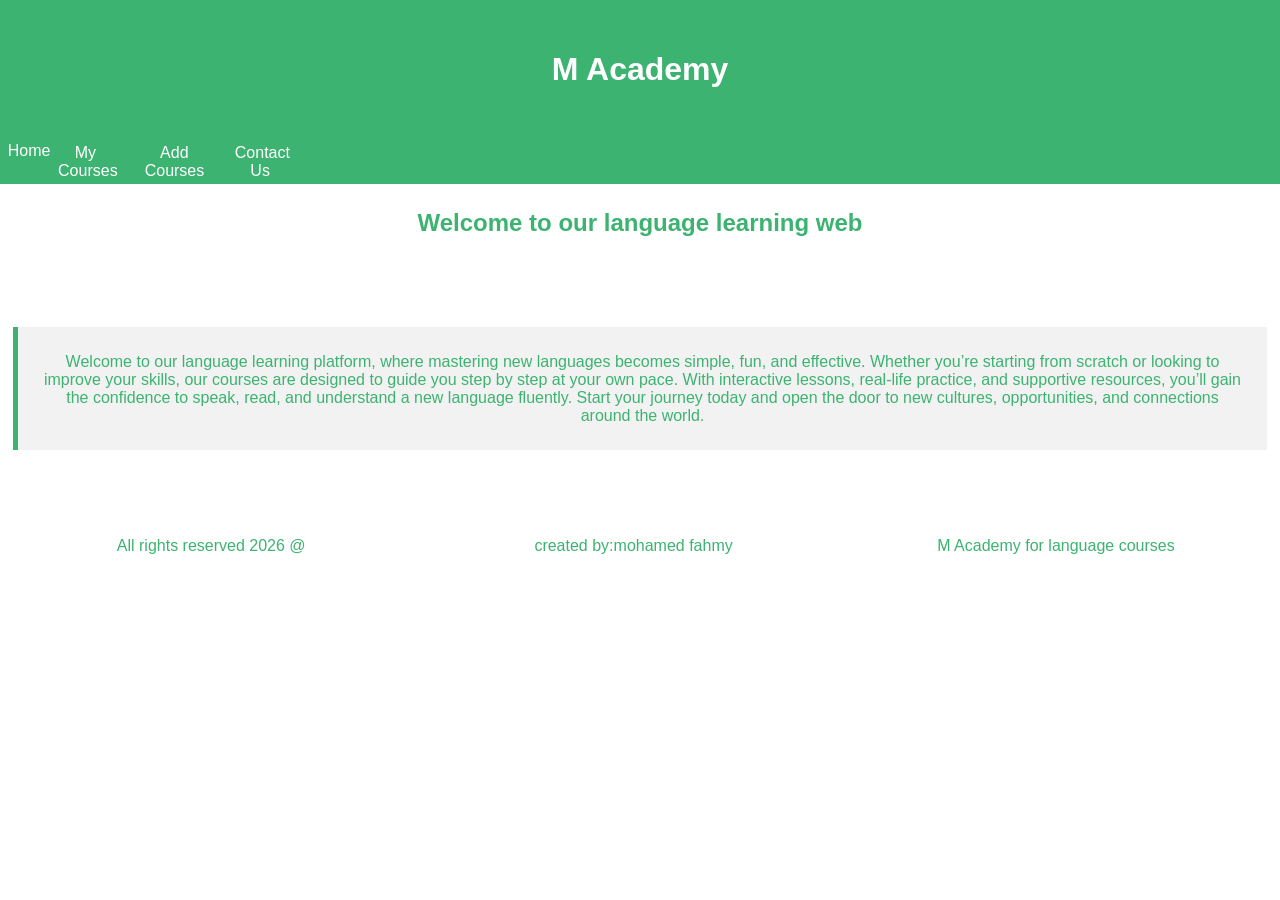
<file: index.html>
<html>
    <head>
        <title>home page</title>
        <meta charset="UTF-8">
        <meta name="viewport" content="courses page">
        <link rel="stylesheet" href="style.css">             <!--css link-->
    </head>
    <body>
        <header>
          <h1> M Academy</h1>
          <nav>
             <ul>
               <li> <a href="index.html">Home</a> </li>
               <li> <a href="second_page.html">My Courses</a> </li>
               <li> <a href="third_page.html">Add Courses</a> </li>
               <li> <a href="fourth_page.html">Contact Us</a> </li>
             </ul>
          </nav>   
        </header>
    <section>
      <h2>Welcome to our language learning web</h2>
      <p class="p1"> 
        Welcome to our language learning platform, where mastering new languages becomes simple,
        fun, and effective. Whether you’re starting from scratch or looking to improve your skills,
        our courses are designed to guide you step by step at your own pace. With interactive lessons,
        real-life practice, and supportive resources, you’ll gain the confidence to speak, read,
         and understand a new language fluently. Start your journey today and open the door
         to new cultures, opportunities, and connections around the world.
      </p><br><br>
    </section>
    <footer>
          <p class="bottom">All rights reserved 2026 @</p>
          <p class="bottom">created by:mohamed fahmy</p> 
          <p class="bottom">M Academy for language courses </p>
        </footer>
    </body>
</html>
</file>
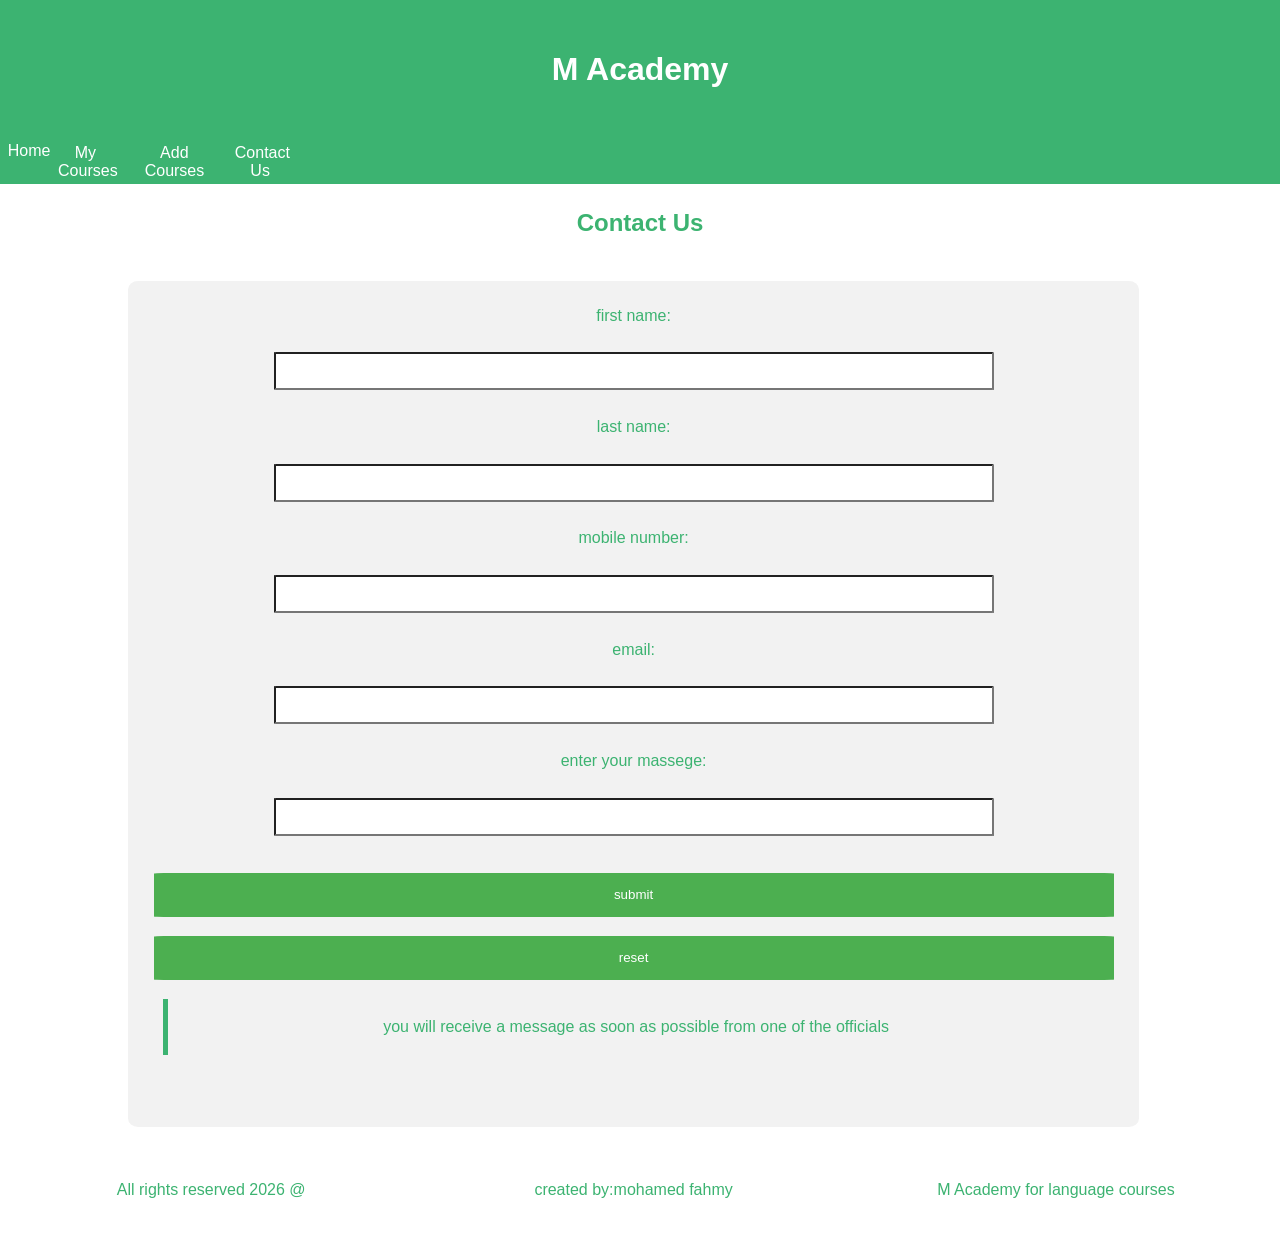
<file: fourth_page.html>
<html>
    <head>
        <title>Contact Us</title>
        <meta charset="UTF-8">
        <meta name="viewport" content="width=device-width, initial-scale=1.0">
        <link rel="stylesheet" href="style.css">             <!--css link-->
    </head>
    <body>
        <header class="my head">
          <h1> M Academy</h1>
          <nav>
             <ul>
               <li> <a href="index.html">Home</a> </li>
               <li> <a href="second_page.html">My Courses</a> </li>
               <li> <a href="third_page.html">Add Courses</a> </li>
               <li> <a href="fourth_page.html">Contact Us</a> </li>
             </ul>
          </nav>   
        </header>
        <section>
           <h2>Contact Us</h2><br>
           <form>
            <label for="fname">first name:</label><br>
            <input type="text" name="fname"><br><br>
            <label for="lname">last name:</label><br>
            <input type="text" name="lname"><br><br>
            <label for="number">mobile number:</label><br>
            <input type="text" name="number"><br><br>
            <label for="email">email:</label><br>
            <input type="text" name="email"><br><br>
            <label for="massege">enter your massege:</label><br>
            <input type="text" name="massege"><br><br>
            <input type="submit" value="submit">
            <input type="reset" value="reset"><br>
            <p class="note">you will receive a message as soon as possible from one of the officials</p><br><br>
           </form>
        </section>
        <footer>
          <p class="bottom">All rights reserved 2026 @</p>
          <p class="bottom">created by:mohamed fahmy</p> 
          <p class="bottom">M Academy for language courses </p>
        </footer>
        </body>
</html>
</file>
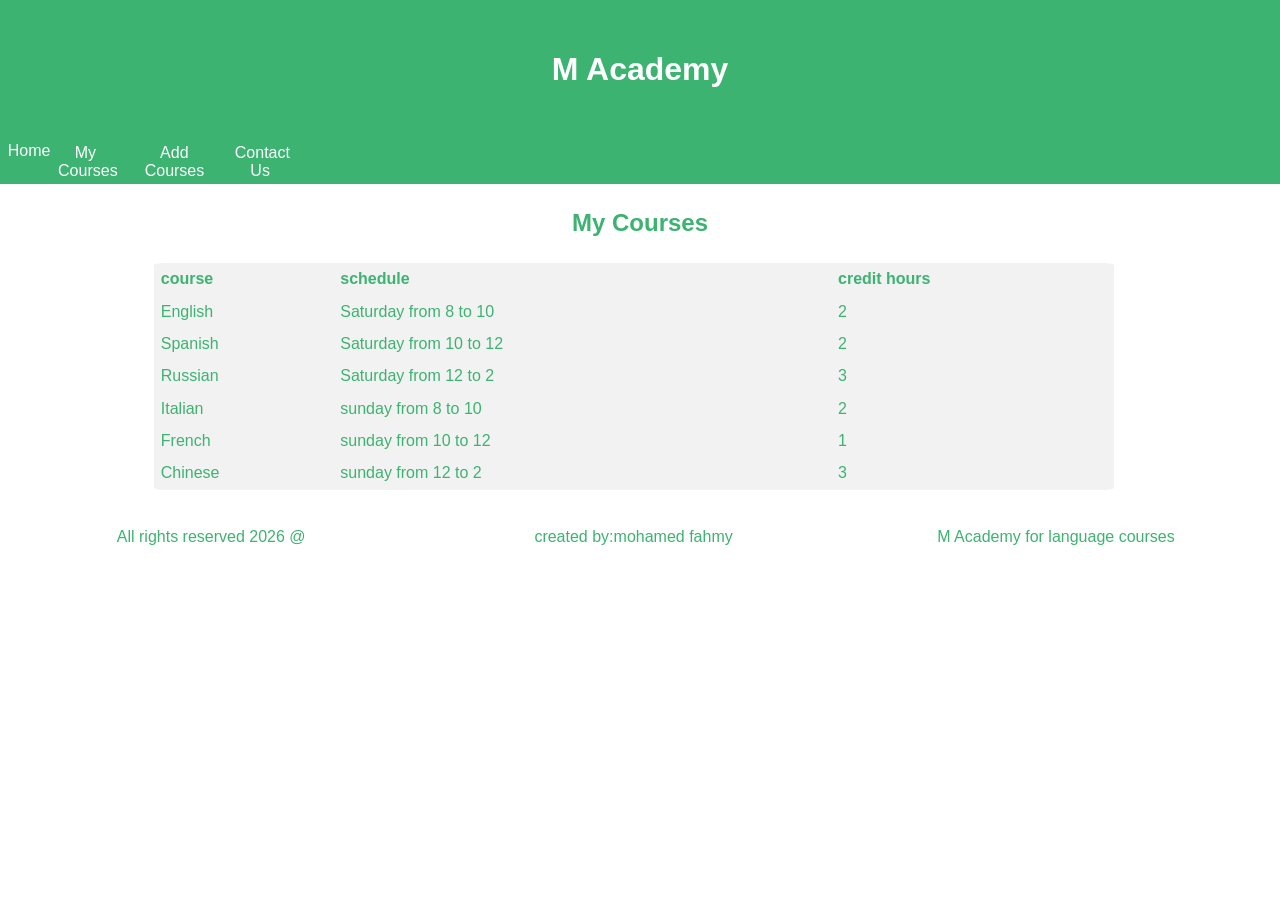
<file: second_page.html>
<html>
    <head>
        <title>My Courses</title>
        <meta charset="UTF-8">
        <meta name="viewport" content="width=device-width, initial-scale=1.0">
        <link rel="stylesheet" href="style.css">             <!--css link-->
    </head>
    <body>
        <header class="my head">
          <h1> M Academy</h1>
          <nav>
             <ul>
               <li> <a href="index.html">Home</a> </li>
               <li> <a href="second_page.html">My Courses</a> </li>
               <li> <a href="third_page.html">Add Courses</a> </li>
               <li> <a href="fourth_page.html">Contact Us</a> </li>
             </ul>
          </nav>   
        </header>
        <section>
         <h2>My Courses</h2>
         <table width="500">
           <tr>
              <th>course</th>
              <th>schedule</th>
              <th>credit hours</th>
           </tr>
           <tr>
               <td>English</td>
               <td>Saturday from 8 to 10</td>
               <td class="center">2</td>
           </tr>
           <tr>
               <td>Spanish</td>
               <td>Saturday from 10 to 12</td>
               <td class="center">2</td>
           </tr>
           <tr>
               <td>Russian</td>
               <td>Saturday from 12 to 2</td>
               <td class="center">3</td>
           </tr>
           <tr>
                <td>Italian</td>
                <td>sunday from 8 to 10</td>
                <td class="center">2</td>
           </tr>
           <tr>
                <td>French</td>
                <td>sunday from 10 to 12</td>
                <td class="center">1</td>
           </tr>
           <tr>
                <td>Chinese</td>
                <td>sunday from 12 to 2</td>
                <td class="center">3</td>
           </tr>
        </table>
        </section>
        <footer>
          <p class="bottom">All rights reserved 2026 @</p>
          <p class="bottom">created by:mohamed fahmy</p> 
          <p class="bottom">M Academy for language courses </p>
        </footer>
    </body>
</html>
</file>
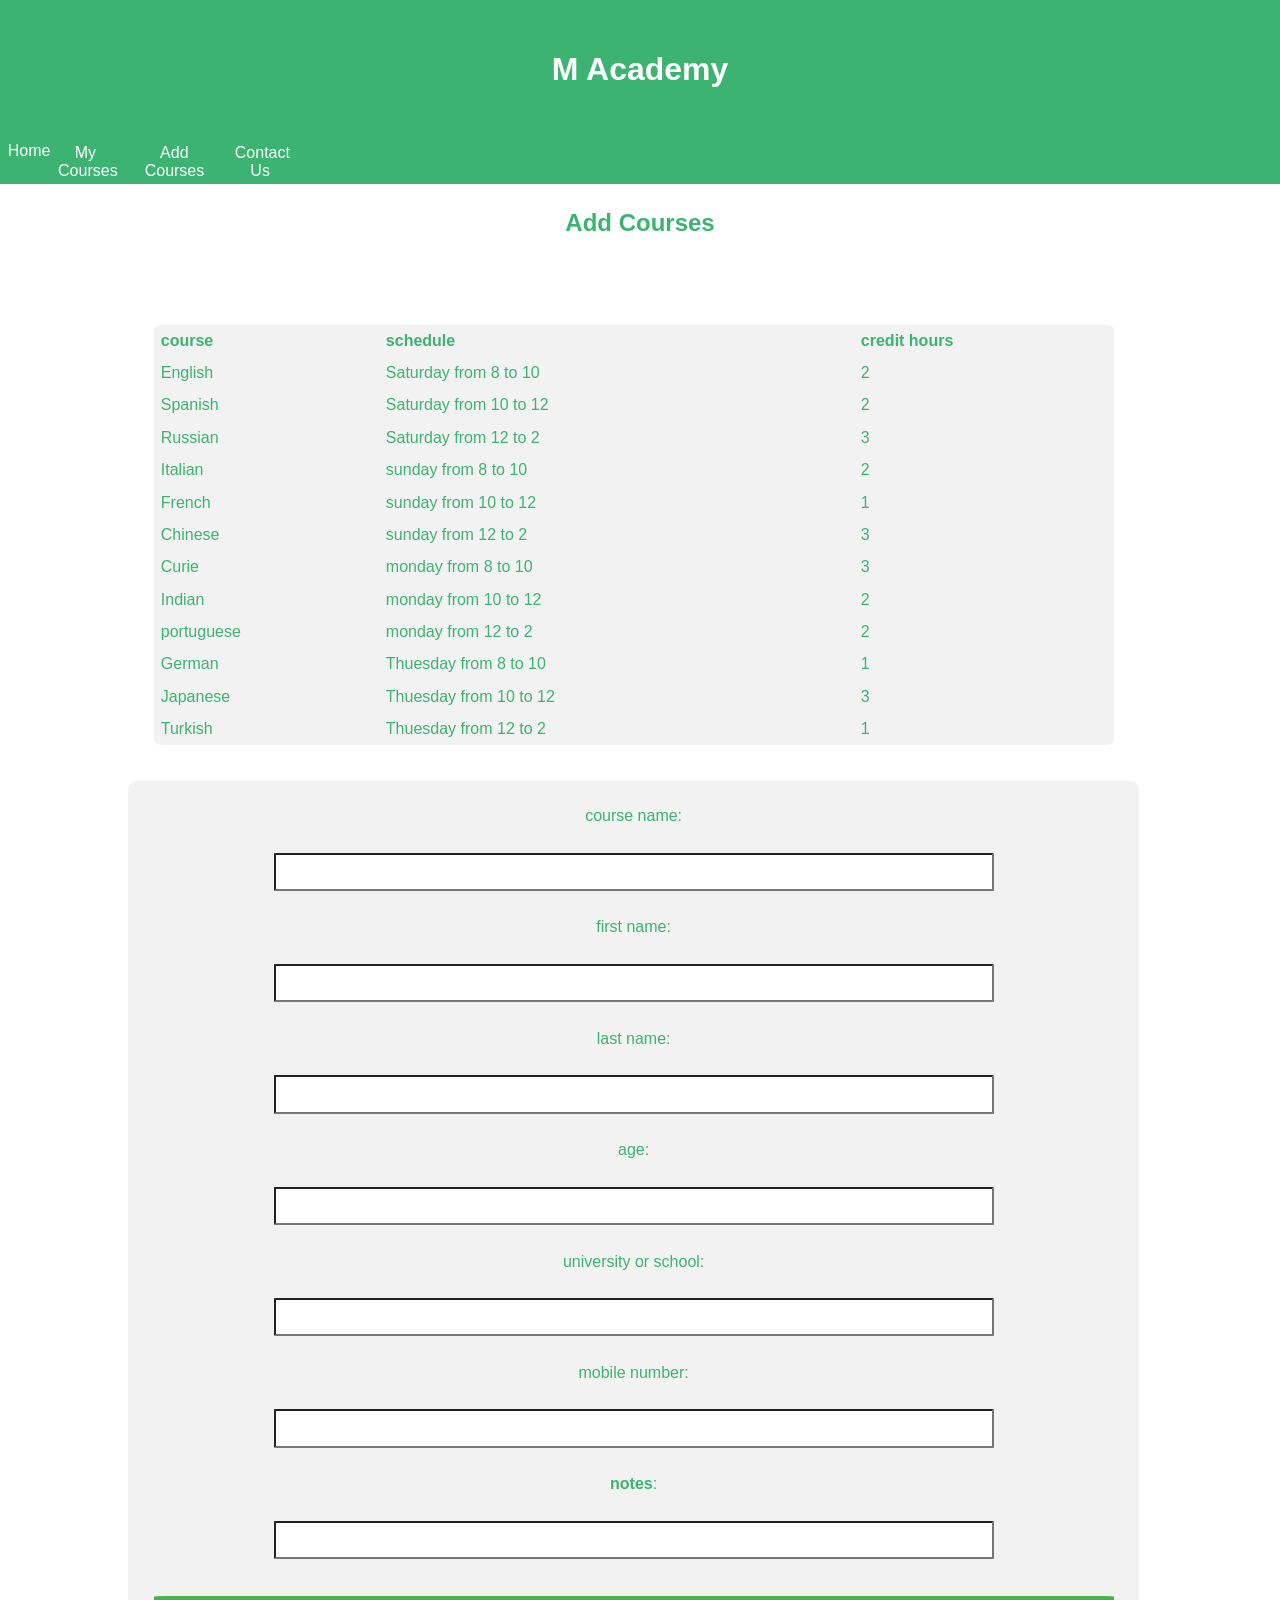
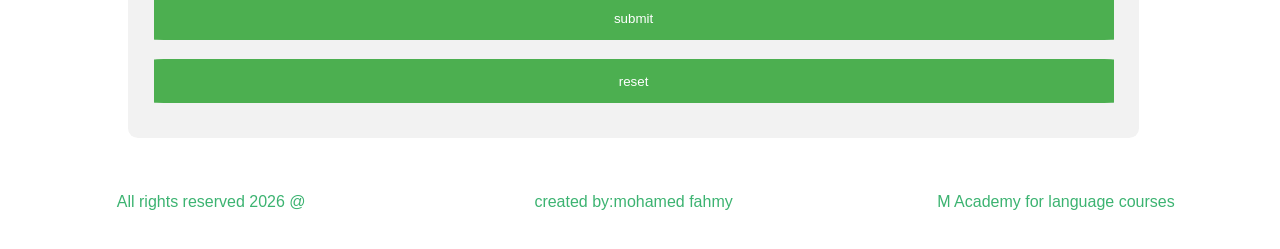
<file: third_page.html>
<html>
    <head>
        <title>Add Course</title>
        <meta charset="UTF-8">
        <meta name="viewport" content="width=device-width, initial-scale=1.0">
        <link rel="stylesheet" href="style.css">             <!--css link-->
    </head>
    <body>
        <header class="my head">
            <h1> M Academy</h1>
            <nav>
              <ul>
                <li> <a href="index.html">Home</a> </li>
                <li> <a href="second_page.html">My Courses</a> </li>
                <li> <a href="third_page.html">Add Courses</a> </li>
                <li> <a href="fourth_page.html">Contact Us</a> </li>
              </ul>
            </nav>   
        </header>
        <section>
              <h2>Add Courses</h2><br><br>
             <table width="500">
                   <tr>
                      <th>course</th>
                      <th>schedule</th>
                      <th>credit hours</th>
                   </tr>
                   <tr>
                      <td>English</td>
                      <td>Saturday from 8 to 10</td>
                      <td class="center">2</td>
                    </tr>
                    <tr>
                      <td>Spanish</td>
                      <td>Saturday from 10 to 12</td>
                      <td class="center">2</td>
                    </tr>
                    <tr>
                      <td>Russian</td>
                      <td>Saturday from 12 to 2</td>
                      <td class="center">3</td>
                    </tr>
                    <tr>
                      <td>Italian</td>
                      <td>sunday from 8 to 10</td>
                      <td class="center">2</td>
                    </tr>
                    <tr>
                      <td>French</td>
                      <td>sunday from 10 to 12</td>
                      <td class="center">1</td>
                    </tr>
                    <tr>
                      <td>Chinese</td>
                      <td>sunday from 12 to 2</td>
                      <td class="center">3</td>
                    </tr>
                    <tr>
                      <td>Curie</td>
                      <td>monday from 8 to 10</td>
                      <td class="center">3</td>
                    </tr> 
                    <tr>
                      <td>Indian</td>
                      <td>monday from 10 to 12</td>
                      <td class="center">2</td>
                    </tr>
                    <tr>
                      <td>portuguese</td>
                      <td>monday from 12 to 2</td>
                      <td class="center">2</td>
                    </tr>
                    <tr>
                       <td>German</td>
                      <td> Thuesday from 8 to 10</td>
                      <td class="center">1</td>
                    </tr>
                     <tr>
                       <td>Japanese</td>
                       <td> Thuesday from 10 to 12</td>
                       <td class="center">3</td>
                     </tr>
                     <tr>
                       <td>Turkish</td>
                       <td> Thuesday from 12 to 2</td>
                       <td class="center">1</td>
              </table><br><br>
             <form>  
              <label for="add">course name:</label><br>
              <input type="text" name="add"><br><br>
              <label for="fname">first name:</label><br>
              <input type="text" name="fname"><br><br>
              <label for="lname">last name:</label><br>
              <input type="text" name="lname"><br><br>
              <label for="age">age:</label><br>
              <input type="text" name="age"><br><br>
              <label for="uni">university or school:</label><br>
              <input type="text" name="uni"><br><br>
              <label for="number">mobile number:</label><br>
              <input type="text" name="number"><br><br>
              <label for="note"><strong>notes</strong>:</label><br>
              <input type="text" name="note"><br><br>
              <input type="submit" value="submit" >
              <input type="reset" value="reset">
            </form>
        </section>
        <footer>
          <p class="bottom">All rights reserved 2026 @</p>
          <p class="bottom">created by:mohamed fahmy</p> 
          <p class="bottom">M Academy for language courses </p>
        </footer>
    </body>
</html>
</file>
<file: style.css>
* {
    font-family: Arial, Helvetica, sans-serif;
  }
body {
    background-color:#fff;
    color:mediumseagreen;
    text-align:left;
    margin:0;
    padding: 0;
    flex-direction: column;
  }
header{
    background-color:mediumseagreen;
    color:white;
    padding:0;
    margin:0;
      }
h2{
    text-align: center;
    margin: 2%;
  }
h1{
    text-align: center;
    margin-top:0px;
    padding:4%;
    margin-bottom:1px;

  }
p{
    border-left:5PX mediumseagreen solid;
    padding:2%;
    margin:1%;
    text-align:center;
     }
table {
  margin-top:2%;
  margin-left:12%;
  border-collapse: collapse;
  width: 75%;
  border-radius: 1%;
  background-color: #f2f2f2;
  padding: 5%;
  width:75%;
}
th, td{
  padding:0.75%;
  text-align:left;
      }
ul {
  list-style-type: none;
  margin: 0;
  padding: 0;
  overflow: hidden;
  background-color:mediumseagreen;
  display: flex;
    }

ul li {
  float: left;
}

ul li a {
  display: block;
  color: white;
  text-align: center;
  padding:4% 18%;
  text-decoration: none;
        }

ul li a:hover {
  background-color:#1a252f;
              }
.p1{
  margin-top:7%;
  background-color:#f2f2f2 ;
}
.center{
  text-align: left;
}
.footer{
  margin-bottom:1%;
  text-align: center;
}
.bottom{
text-align: center;
border:hidden;
display:block;
float:left;
width:27% ;
}
@media(max-width:768px) {
body{
  background-color: white;
}
}
form {
  border-radius: 1%;
  background-color: #f2f2f2;
  padding: 2%;
  width:75%;
  margin-left:10%;
  text-align: center;
}

label {display: block;}

input[type=text], select {
  width: 75%;
  padding: 1%;
  margin: 1% 0;
  display: inline-block;
  border: 1% solid #ccc;
  border-radius: 1%;
  box-sizing: border-box;
}


input[type=submit] {
  width: 100%;
  background-color: #4CAF50;
  color: white;
  padding: 1.5%;
  margin:1% 0;
  border: none;
  border-radius: 1%;
  cursor: pointer;
}

input[type=reset]:hover {
  background-color: #45a049;
}
input[type=reset] {
  width: 100%;
  background-color: #4CAF50;
  color: white;
  padding: 1.5%;
  margin: 1% 0;
  border: none;
  border-radius: 1%;
  cursor: pointer;
}

input[type=submit]:hover {
  background-color: #45a049;
}
</file>
